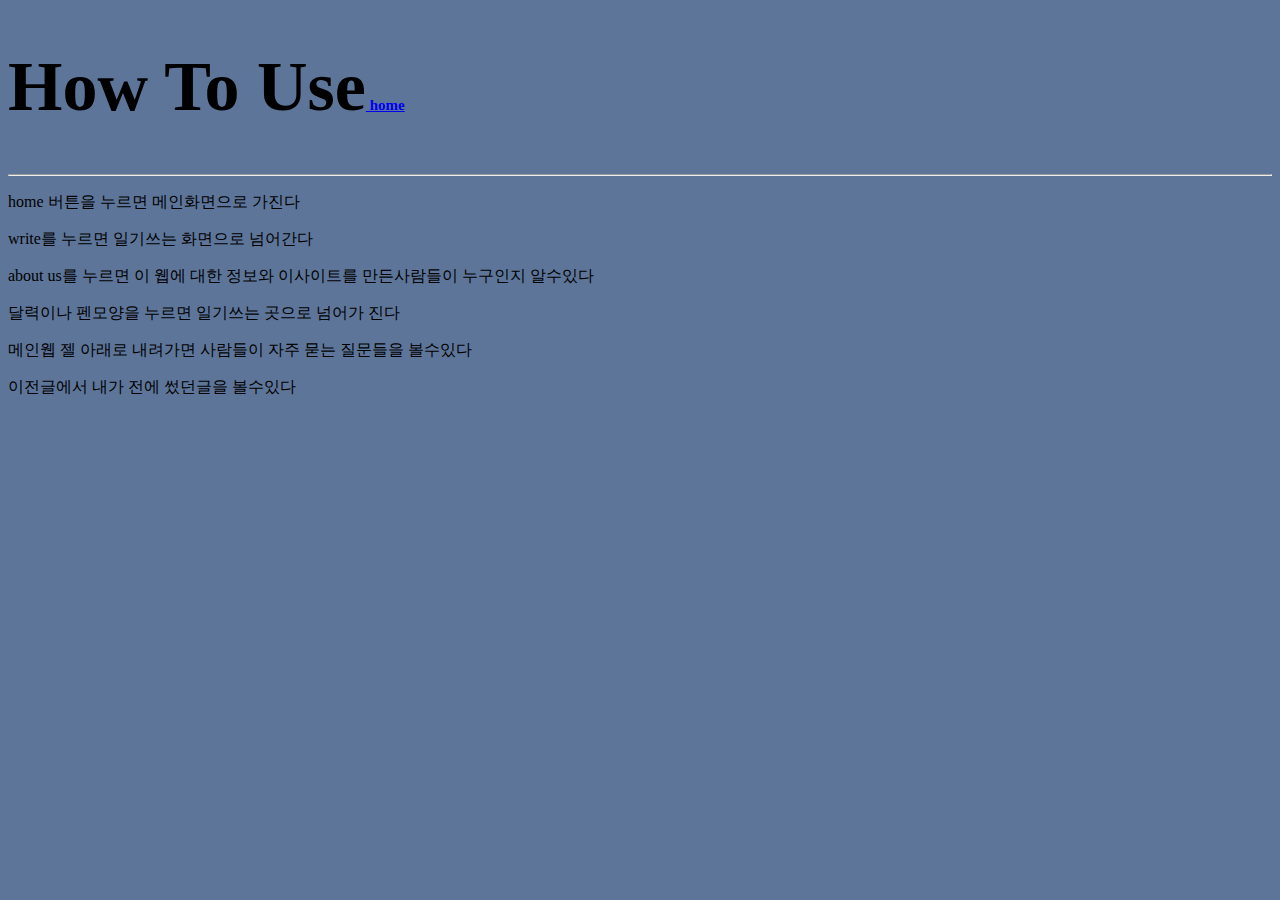
<file: howToUse.html>
<!DOCTYPE html>
<html lang="en">
<head>
    <meta charset="UTF-8">
    <meta name="viewport" content="width=device-width, initial-scale=1.0">
    <title>오늘은, 어떻게 사용할까?</title>
    <style>
        body {
            background-color: #5D7599; /* 배경색 설정 */
        }
    </style>
</head>
<body>
    <h1 class="jm-font" style="font-size: 70px;">
        <span class="main-text">How To Use</span><a href="index.html" style="font-size: 15px;"> home</a>
    </h1>
    <hr>
    <p>home 버튼을 누르면 메인화면으로 가진다</p>
    <p>write를 누르면 일기쓰는 화면으로 넘어간다</p>
    <p>about us를 누르면 이 웹에 대한 정보와 이사이트를 만든사람들이 누구인지 알수있다</p>
    <p>달력이나 펜모양을 누르면 일기쓰는 곳으로 넘어가 진다</p>
    <p>메인웹 젤 아래로 내려가면 사람들이 자주 묻는 질문들을 볼수있다</p>
    <p>이전글에서 내가 전에 썼던글을 볼수있다</p>
</body>
</html>
</file>
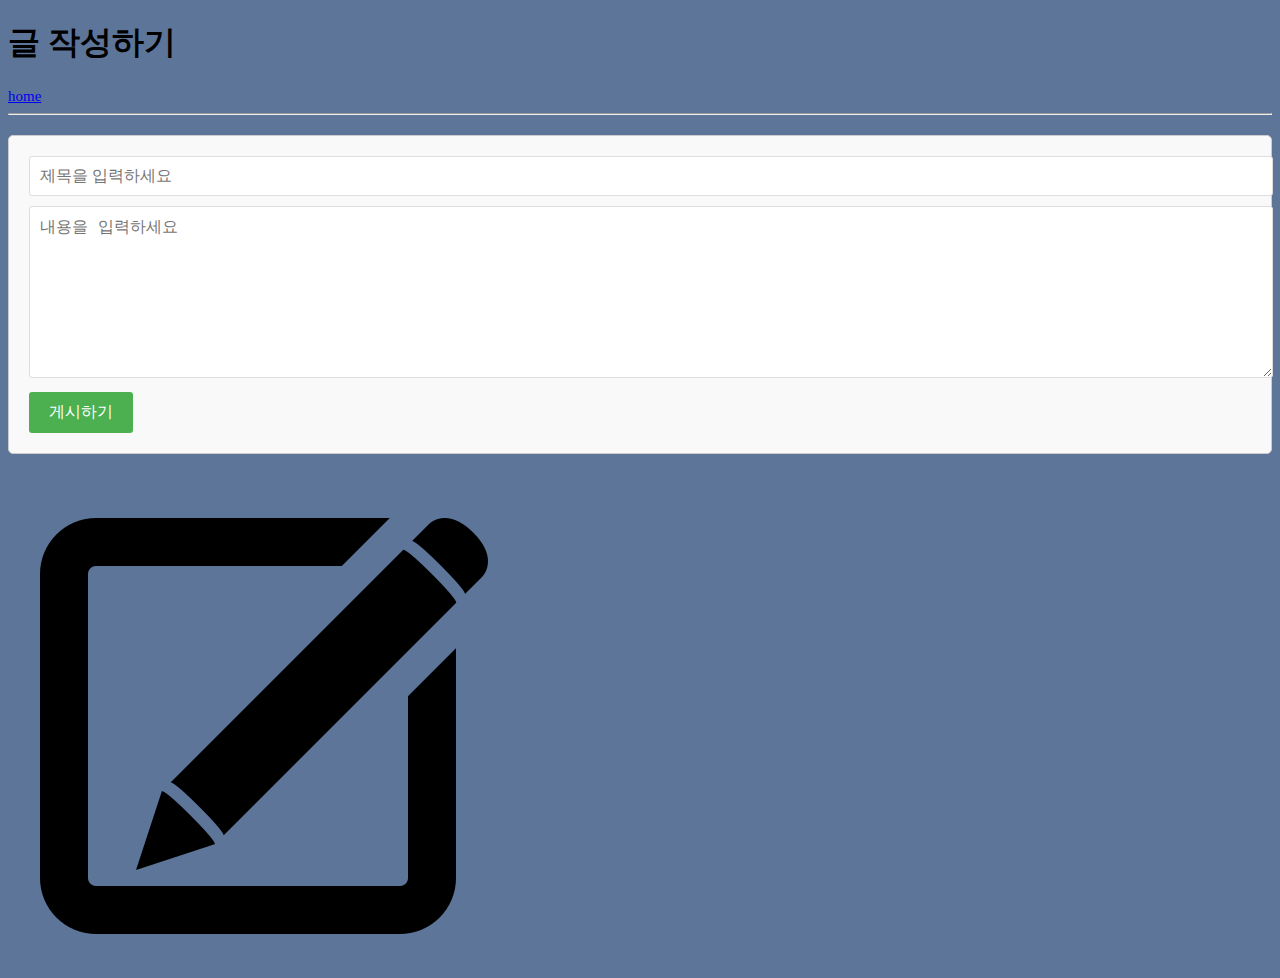
<file: write.html>
<!DOCTYPE html>
<html lang="en">
<head>
    <meta charset="UTF-8">
    <meta name="viewport" content="width=device-width, initial-scale=1.0">
    <title>오늘은, 글쓰기</title>
    <style>
        body {
            background-color: #5D7599; /* 배경색 설정 */
        }
        /* 여기에 추가적인 CSS 스타일링이 필요하면 작성 */
        .post-container {
            margin-top: 20px;
            padding: 20px;
            border: 1px solid #ccc;
            border-radius: 5px;
            background-color: #f9f9f9;
        }

        .post-container input[type="text"],
        .post-container textarea {
            width: 100%;
            margin-bottom: 10px;
            padding: 10px;
            border: 1px solid #ddd;
            border-radius: 3px;
            font-size: 16px;
        }

        .post-container textarea {
            height: 150px; /* 조정 가능한 높이 */
        }

        .post-container button {
            background-color: #4CAF50;
            color: white;
            padding: 10px 20px;
            border: none;
            border-radius: 3px;
            cursor: pointer;
            font-size: 16px;
        }

        .post-container button:hover {
            background-color: #45a049;
        }

        .posted-content {
            margin-top: 20px;
            padding: 20px;
            border: 1px solid #ddd;
            border-radius: 5px;
            background-color: #f0f0f0;
        }

        .posted-content h3 {
            font-size: 24px;
            margin-bottom: 10px;
        }

        .posted-content p {
            font-size: 16px;
            line-height: 1.6;
        }
    </style>
</head>
<body>
    <h1>글 작성하기</h1><a href="index.html" style="font-size: 15px;"> home</a>
    <hr>
    <div id="posted-content-container"></div>

    <div id="post-container-1" class="post-container">
        <input type="text" id="post-title-1" placeholder="제목을 입력하세요">
        <textarea id="post-content-1" placeholder="내용을 입력하세요"></textarea>
        <button onclick="submitPost(1)">게시하기</button>
    </div>

    <a href="write.html" class="fixed-button" id="fixedButton">
        <img src="button.png" alt="버튼">
    </a>
    <script src="slide.js"></script>
    <script src="calendar.js"></script>
    <script src="randomText.js" defer></script>
    
    <script>
        var postCounter = 1; // 포스팅 영역의 카운터 변수

        function submitPost(postNum) {
            var title = document.getElementById("post-title-" + postNum).value;
            var content = document.getElementById("post-content-" + postNum).value;

            // 포스트가 게시되는 시점에서 포스팅 영역을 숨김.
            var postContainer = document.getElementById("post-container-" + postNum);
            postContainer.style.display = "none";

            // 게시된 포스트를 추가
            var postedContentContainer = document.getElementById("posted-content-container");
            var newPostedContent = document.createElement("div");
            newPostedContent.className = "posted-content";
            newPostedContent.innerHTML = `
                <h3>${title}</h3>
                <p>${content}</p>
            `;
            postedContentContainer.appendChild(newPostedContent);

            // 새로운 포스팅 영역을 추가.
            postCounter++;
            var newPostContainer = document.createElement("div");
            newPostContainer.id = "post-container-" + postCounter;
            newPostContainer.className = "post-container";
            newPostContainer.innerHTML = `
                <input type="text" id="post-title-${postCounter}" placeholder="제목을 입력하세요">
                <textarea id="post-content-${postCounter}" placeholder="내용을 입력하세요"></textarea>
                <button onclick="submitPost(${postCounter})">게시하기</button>
            `;
            
            postedContentContainer.appendChild(newPostContainer);
        }
    </script>
</body>
</html>
</file>
